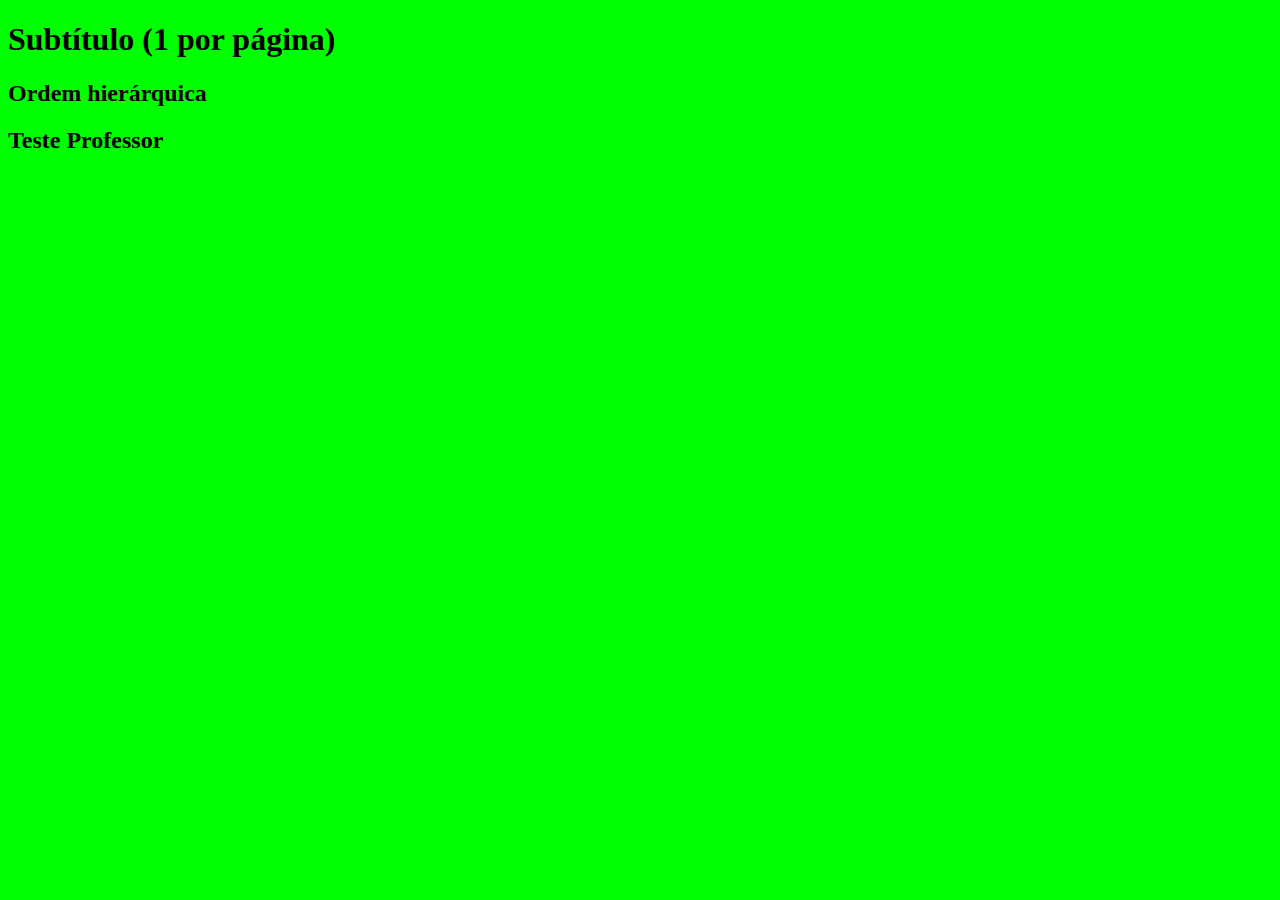
<file: docs/index.html>
<!DOCTYPE html>
<html lang="pt-br">
<head>
    <meta charset="UTF-8">
    <meta http-equiv="X-UA-Compatible" content="IE=edge">
    <meta name="viewport" content="width=device-width, initial-scale=1.0">
    <title>HTML5 e CSS3</title>
    <meta name="description" content="Descrever o site (máximo 150 caracteres)">
    <link rel="stylesheet" href="./assets/css/style.css">
</head>
<body>
    <h1>Subtítulo (1 por página)</h1>
    <h2>Ordem hierárquica</h2>
    <h2>Teste Professor</h2>
</body>
</html>
</file>
<file: docs/assets/css/style.css>
/* Smartphone Portrait */

body {
    background-color: #00ffff;
}

/* Smartphone Landscape */
@media (min-width: 576px) {
    body {
        background-color: #ffff00;
    }
}

/* Tablet Portrait */
@media (min-width: 768px) {
    body {
        background-color: #ff00c8;
        color: #ffffff;
    }
}

/* Tablet Landscape */
@media (min-width: 992px) {
    body {
        background-color: #484955;
    }
}

/* Notebooks/PCs/SmarTV Landscape */
@media (min-width: 1200px) {
    body {
        background-color: #00ff00;
        color: #000000;
    }
}
</file>
